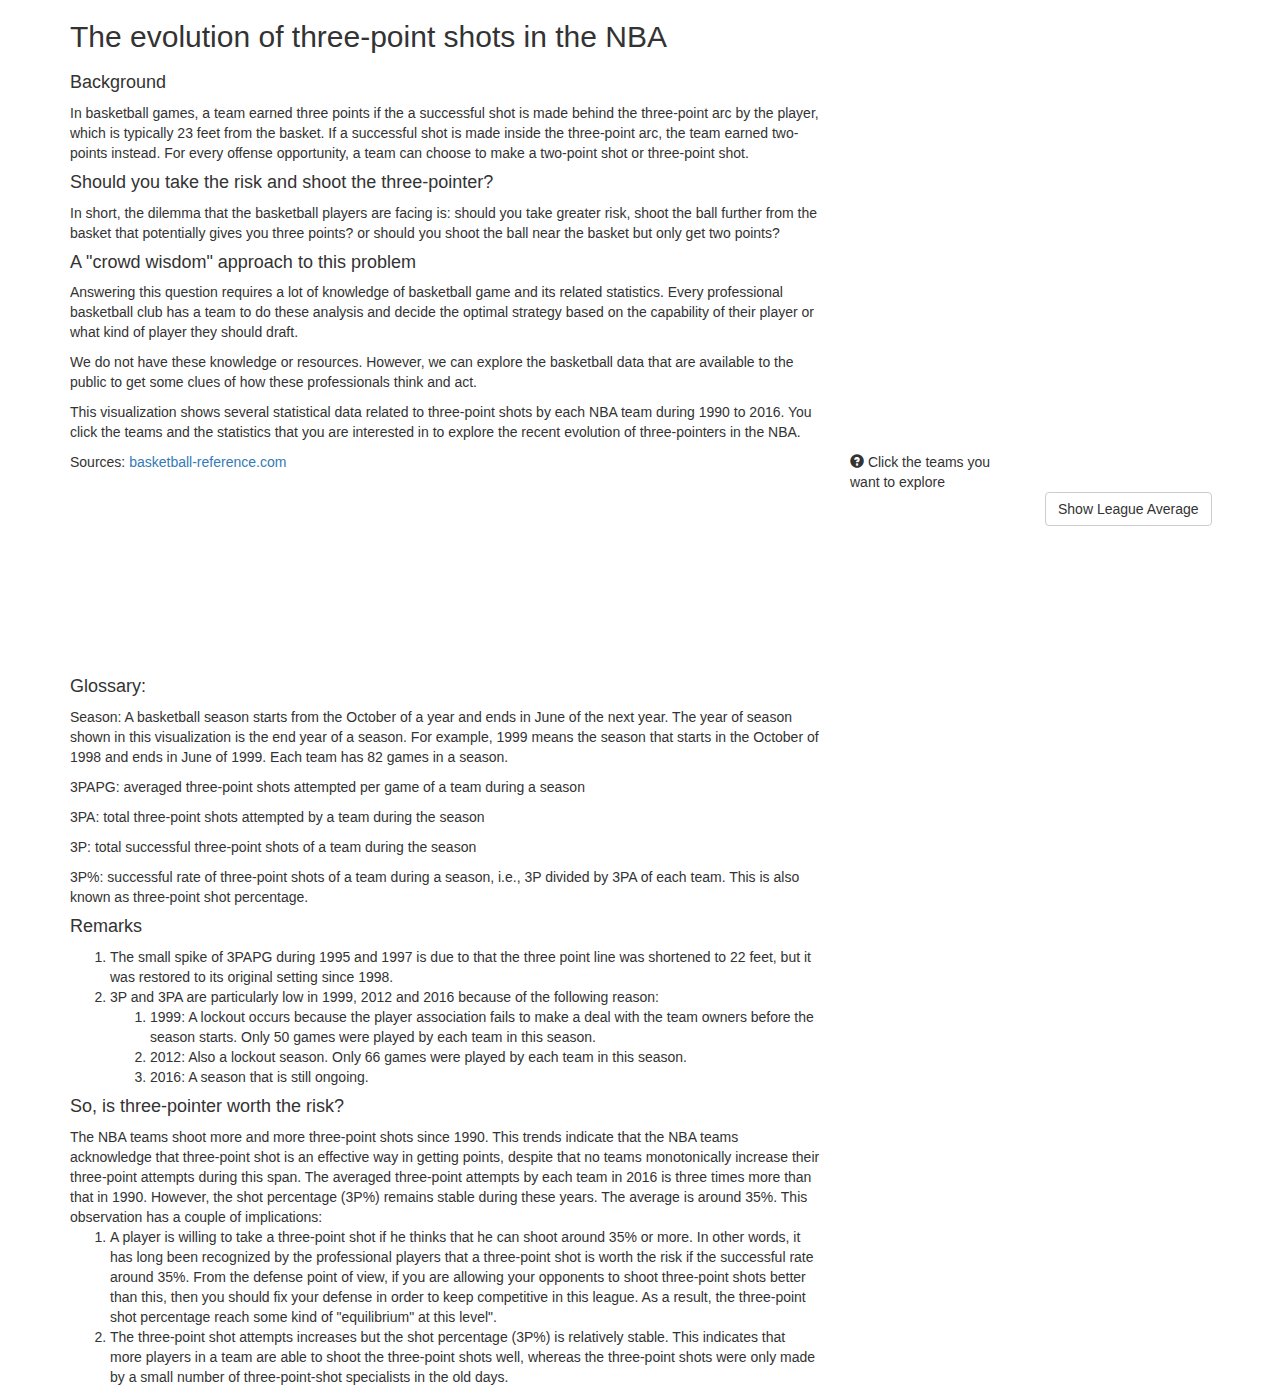
<file: index.html>
<!DOCTYPE html>
<html lang="en">
<head>
    <meta charset="UTF-8">
    <meta http-equiv="X-UA-Compatible" content="IE=edge">
    <meta name="viewport" content="width=device-width, initial-scale=1">
    <title>Three-pointer evolution in the NBA</title>
    <!-- Bootstrap -->
    <link href="css/bootstrap.css" rel="stylesheet">

</head>
<style>


    .axis text {
        font: 10px sans-serif;
    }

    .axis path,
    .axis line {
        fill: none;
        stroke: #000;
        shape-rendering: crispEdges;
    }


    div.tooltip {
        position: absolute;
        text-align: left;
        width: 100px;
        height: 40px;
        padding: 2px;
        font: 10px sans-serif;
        background: lightsteelblue;
        border: 0px;
        border-radius: 8px;
        pointer-events: none;

    }


</style>
<body>



<div class="container">
    <div class="row">
        <div class="col-md-12">
            <h2>The evolution of three-point shots in the NBA</h2>
        </div>
    </div>

    <div class="row">
        <div class="col-md-8">
            <h4>Background</h4>
            <p>In basketball games, a team earned three points if the a successful shot is made behind the three-point
                arc by the player,
                which is typically 23 feet from the basket. If a successful shot is made inside the three-point arc,
                the team earned two-points instead. For every offense opportunity, a team can choose to make a two-point shot or
                three-point shot.</p>
            <h4>Should you take the risk and shoot the three-pointer?</h4>
            In short, the dilemma that the basketball players are facing is:
            should you take greater risk, shoot the ball further from the basket that potentially gives you three
            points?
            or should you shoot the ball near the basket but only get two points?

            <h4>A "crowd wisdom" approach to this problem</h4>
            <p>Answering this question requires a lot of knowledge of basketball game and its related statistics.
                Every professional basketball club has a team to do these analysis and decide the optimal strategy
                based on the capability of their player or what kind of player they should draft.</p>

            <p>We do not have these knowledge or resources. However, we can explore the basketball data that are
                available
                to the public to get some clues of how these professionals think and act.</p>

            <p>This visualization shows several statistical data related to three-point shots by each NBA team during 1990 to 2016.
                You click the teams and the statistics that you are interested in to explore the recent evolution of
                three-pointers in the NBA.</p>

        </div>
        <div class="col-md-4">
        </div>
    </div>

    <div class="row">
        <div class="col-md-8">
            <p>Sources: <a href="http://basketball-reference.com">basketball-reference.com</a></p>
        </div>
        <div class="col-md-2">
            <span class="glyphicon glyphicon-question-sign" aria-hidden="true"></span>
            Click the teams you want to explore
        </div>
        <div class="col-md-2"></div>
    </div>


    <div class="row">
        <div class="col-md-8">

            <div class="row" id="chartDiv">

                <svg id="chartContainer"></svg>

            </div>


        </div>
        <div class="col-md-2">
            <svg id="teamButtonContainer"></svg>
        </div>
        <div class="col-md-2">
            <div class="btn-group-vertical" role="group" aria-label="Vertical button group">
                <button type="button" class="btn btn-default" id="lavg">Show League Average</button>
            </div>
        </div>
    </div>
    <div class="row">
        <div class="col-md-8">

            <div id="stat-btn-group" class="btn-group" role="group">
            </div>


        </div>

        <div class="col-md-4">


        </div>


    </div>


    <div class="row">
        <div class="col-md-8">
            <h4>Glossary: </h4>
            <p>Season: A basketball season starts from the October of a year and ends in June of the next year.
                The year of season shown in this visualization is the end year of a season.
                For example, 1999 means the season that starts in the October of 1998 and ends in June of 1999.
                Each team has 82 games in a season.</p>
            <p>3PAPG: averaged three-point shots attempted per game of a team during a season</p>
            <p>3PA: total three-point shots attempted by a team during the season</p>
            <p>3P: total successful three-point shots of a team during the season</p>
            <p>3P%: successful rate of three-point shots of a team during a season, i.e., 3P divided by 3PA of each
                team. This is also known as three-point shot percentage.</p>
            <h4>Remarks</h4>
            <ol>

                <li>
                    The small spike of 3PAPG during 1995 and 1997 is due to that the three point line was shortened to
                    22 feet,
                    but it was restored to its original setting since 1998.
                </li>

                <li>
                    3P and 3PA are particularly low in 1999, 2012 and 2016 because of the following reason:
                    <ol>
                        <li>
                            1999: A lockout occurs because the player association fails to make a deal
                            with the team owners before the season starts. Only 50 games were played by each team in this
                            season.
                        </li>
                        <li>
                            2012: Also a lockout season. Only 66 games were played by each team in this season.
                        </li>
                        <li>
                            2016: A season that is still ongoing.

                        </li>

                    </ol>

                </li>


            </ol>

            <h4>So, is three-pointer worth the risk?</h4>
            The NBA teams shoot more and more three-point shots since 1990. This trends indicate that the NBA teams
            acknowledge that three-point shot is an effective way in getting points,
            despite that no teams monotonically increase their three-point attempts during this span.
            The averaged three-point attempts by each team in 2016 is three times more than that in 1990.
            However, the shot percentage (3P%) remains stable
            during these years. The average is around 35%. This observation has a couple of implications:
            <ol>
                <li>
                    A player is willing to take a three-point shot if he thinks that he can shoot around 35% or more. In
                    other words, it has long been recognized by the professional players that a three-point shot is
                    worth the risk if the successful rate around 35%. From the defense point of view, if you are
                    allowing your opponents to shoot three-point shots better than this, then you should fix your
                    defense in order to keep competitive in this league. As a result, the three-point shot percentage
                    reach some kind of "equilibrium" at this level".
                </li>
                <li> The three-point shot attempts increases but the shot percentage (3P%) is relatively stable. This
                    indicates that more players in a team are able to shoot the three-point shots well, whereas the
                    three-point shots were only made by a small number of three-point-shot specialists in the old days.
                </li>
            </ol>


        </div>
    </div>
</div>
</body>
<script src="//d3js.org/d3.v3.min.js"></script>


<!--
<script src="d3.js"></script>
!-->
<script src="teamcolorcode.js"></script>
<script src="showteamstat.js"></script>
<script src="featureexplain.js"></script>


</html>
</file>
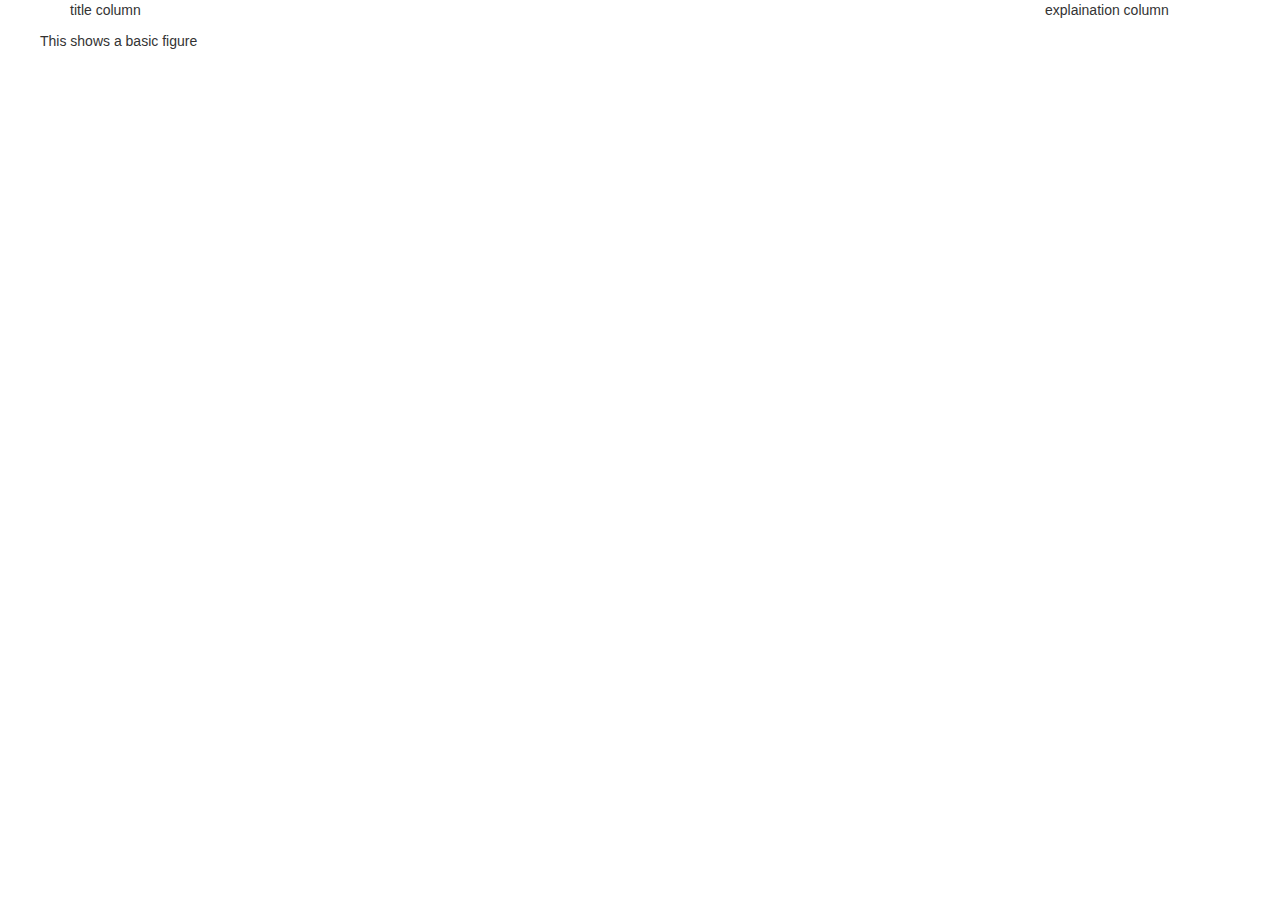
<file: v.0/index.html>
<!doctype html>
<html>
<head>
<meta charset="UTF-8">
<meta http-equiv="X-UA-Compatible" content="IE=edge">
<meta name="viewport" content="width=device-width, initial-scale=1.0">
<title>d3figure_layout</title>
<link href="css/bootstrap.css" rel="stylesheet" type="text/css">
<!-- HTML5 shim and Respond.js for IE8 support of HTML5 elements and media queries -->
<!-- WARNING: Respond.js doesn't work if you view the page via file:// -->
<!--[if lt IE 9]>
<script src="https://oss.maxcdn.com/html5shiv/3.7.2/html5shiv.min.js"></script>
<script src="https://oss.maxcdn.com/respond/1.4.2/respond.min.js"></script>

<![endif]-->

<script src="https://d3js.org/d3.v3.min.js"></script>
<script src="http://dimplejs.org/dist/dimple.v2.1.6.min.js"></script>
</head>

<body>
<div class="container">
  <div class="row">
    <div class="col-md-10"><p>title column</p></div>
    <div class="col-md-2">
      <p>explaination column </p>
    </div>
  </div>
  <div class="row">
    <div class="col-md-12" id="chartContainer">

    </div>

    <script type="text/javascript" src="storyboard_nba.js"></script>

    <div class="row">
        <p>This shows a basic figure</p>
    </div>
  </div>
</div>
</body>
</html>
</file>
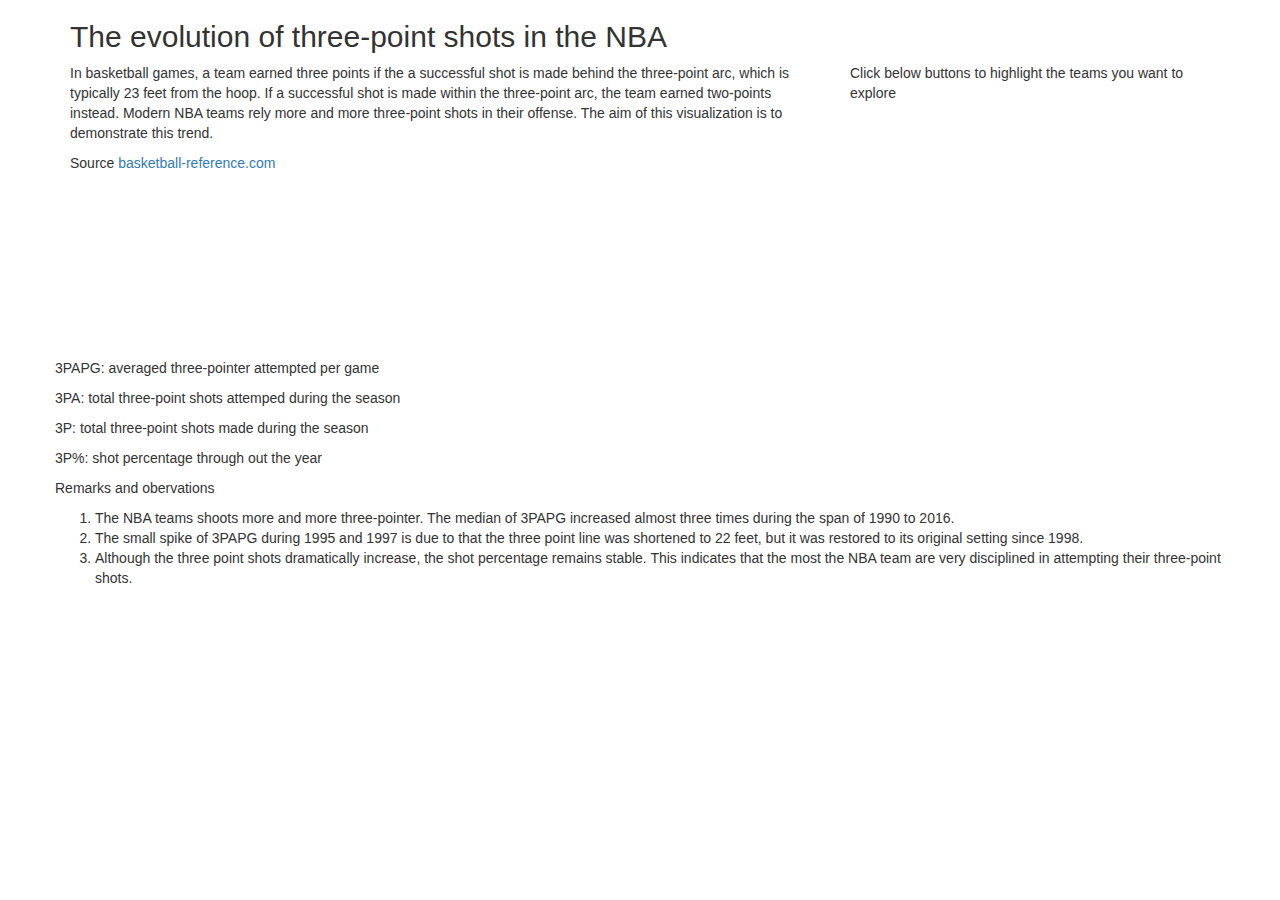
<file: v.2/index.html>
<!DOCTYPE html>
<html lang="en">
  <head>
    <meta charset="UTF-8">
	<meta http-equiv="X-UA-Compatible" content="IE=edge">
	<meta name="viewport" content="width=device-width, initial-scale=1">
    <title>Three-pointer evolution in the NBA</title>
    <!-- Bootstrap -->
	<link href="css/bootstrap.css" rel="stylesheet">

	<!-- HTML5 shim and Respond.js for IE8 support of HTML5 elements and media queries -->
	<!-- WARNING: Respond.js doesn't work if you view the page via file:// -->
	<!--[if lt IE 9]>
		  <script src="https://oss.maxcdn.com/html5shiv/3.7.2/html5shiv.min.js"></script>
		  <script src="https://oss.maxcdn.com/respond/1.4.2/respond.min.js"></script>
		<![endif]-->
  </head>
  <style>


      .axis text {
          font: 10px sans-serif;
      }

      .axis path,
      .axis line {
          fill: none;
          stroke: #000;
          shape-rendering: crispEdges;
      }

      circle{
          stroke-width:1;
      }

      div.tooltip{
          position: absolute;
          text-align: center;
          width: 70px;
          height: 28px;
          padding: 2px;
          font: 10px sans-serif;
          background: lightsteelblue;
          border:0px;
          border-radius: 8px;
          pointer-events: none;



      }


  </style>
  <body>
	<!-- jQuery (necessary for Bootstrap's JavaScript plugins) --> 
	<script src="js/jquery-1.11.3.min.js"></script>

	<!-- Include all compiled plugins (below), or include individual files as needed --> 
	<script src="js/bootstrap.js"></script>
    
 
  <div class="container">
  	<div class="row">
    <div class="col-md-12" class=title">
    <h2>The evolution of three-point shots in the NBA</h2>
    </div>
    </div>
    
    <div class="row">
    <div class="col-md-8">
            <p>In basketball games, a team earned three points if the a successful shot is made behind the three-point arc, which is typically 23 feet from the hoop. If a successful shot is made within the three-point arc, the team earned two-points instead. Modern NBA teams rely more and more three-point shots in their offense. The aim of this visualization is to demonstrate this trend.</p>
        <p>Source <a href="http://basketball-reference.com">basketball-reference.com</a> </p>
    </div>
    <div class="col-md-4" >
    Click below buttons to highlight the teams you want to explore
    </div>
    </div>
    
    <div class="row">
      <div class="col-md-8">

          <div class="row" id="chartDiv">
          
              <svg id="chartContainer"></svg>
          
          </div>

        <div class="row">
          
            <!-- the example codes of bootstrap buttons
          <div class="btn-group" role="group">
                <button type="button" class="btn btn-default">Button 1</button>
                <button type="button" class="btn btn-default disabled">Disabled Button</button>
                <button type="button" class="btn btn-default active">Active Button</button>
          </div>
          !-->
            <div id="stat-btn-group" class="btn-group" role="group">
            </div>
          </div>

      </div>
      <div class="col-md-4">
          <svg id="teamButtonContainer"></svg>
      </div>
    </div>
    <div class="row">
    <p>3PAPG: averaged three-pointer attempted per game</p>
    <p>3PA: total three-point shots attemped during the season</p>
    <p>3P: total three-point shots made during the season</p>
        <p>3P%: shot percentage through out the year</p>
        <p>Remarks and obervations</p>
        <ol>
            <li>
               The NBA teams shoots more and more three-pointer. The median of 3PAPG increased almost three times during the span of 1990 to 2016.
            </li>

            <li>
                The small spike of 3PAPG during 1995 and 1997 is due to that the three point line was shortened to 22 feet, but it was restored to its original setting since 1998.
            </li>

            <li>
                Although the three point shots dramatically increase, the shot percentage remains stable.
                This indicates that the most the NBA team are very disciplined in attempting their three-point shots.

            </li>

        </ol>

    
    </div>
  </div>
  </body>
  <script src="//d3js.org/d3.v3.min.js"></script>
  <script src="team_color_code.js"></script>
<script src="show_team_stat.js"></script>


</html>
</file>
